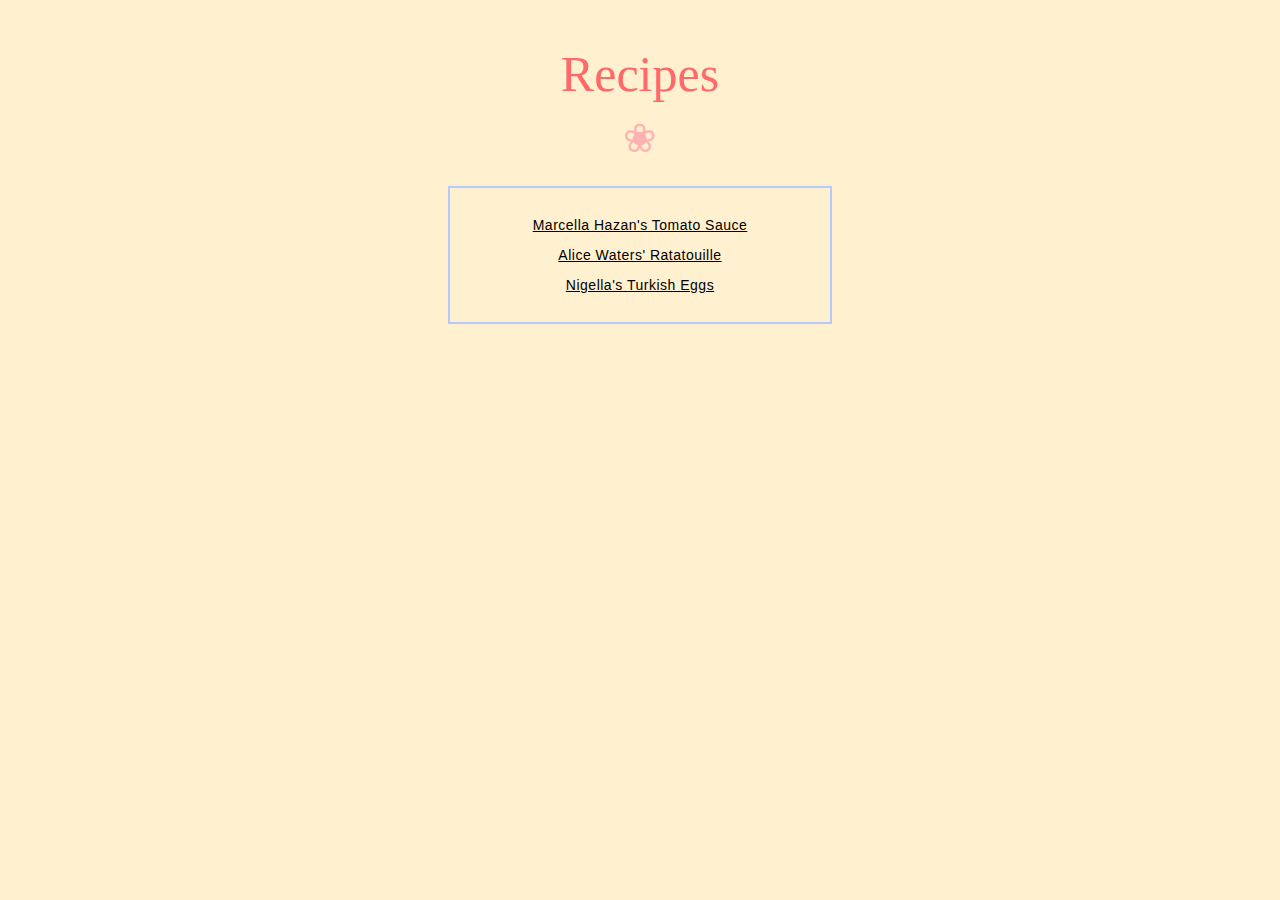
<file: index.html>
<!DOCTYPE html>
<html lang="en">
    <head>
        <meta charset="utf-8">
        <link rel="stylesheet" href="style.css">
        <title>Recipes</title>
    </head>

    <body>
       <div class="heading">
        <h1>Recipes</h1>
        <h2>❀</h2>
       </div>
       <div class="list">
           <p><a href="./recipes/tomato-sauce.html">Marcella Hazan's Tomato Sauce</a></p>
           <p><a href="./recipes/ratatouille.html">Alice Waters' Ratatouille</a></p>
           <p><a href="./recipes/turkish-eggs">Nigella's Turkish Eggs</a></p>
       </div>
    </body>
</html>
</file>
<file: style.css>
body {
    background-color: #fff0cf;
    font-family: "Helvetica", sans-serif;
    font-size: 14px;
    letter-spacing: .5px;
}
h1,h2 {
    font-family: "Times New Roman", serif;
    text-align: center;
    letter-spacing: 0px;
    line-height: 0.7;
    font-weight:lighter;
}
h1 {
    font-size: 50px;
    color: #ff6969;
}

h2{
    font-size: 40px;
    color: #ffb1b1;
}

.heading {
    padding-top: 15px;
    padding-bottom: 0px;
    padding-left: 15px;
    padding-right: 15px;
}

.list {
    border-style: solid;
    border-width: 2px;
    border-color: #b6c8ff;
    padding: 15px;
    width: 350px;
    margin: auto;
    text-align: center
}

a {
    color: #000000;
}
</file>
